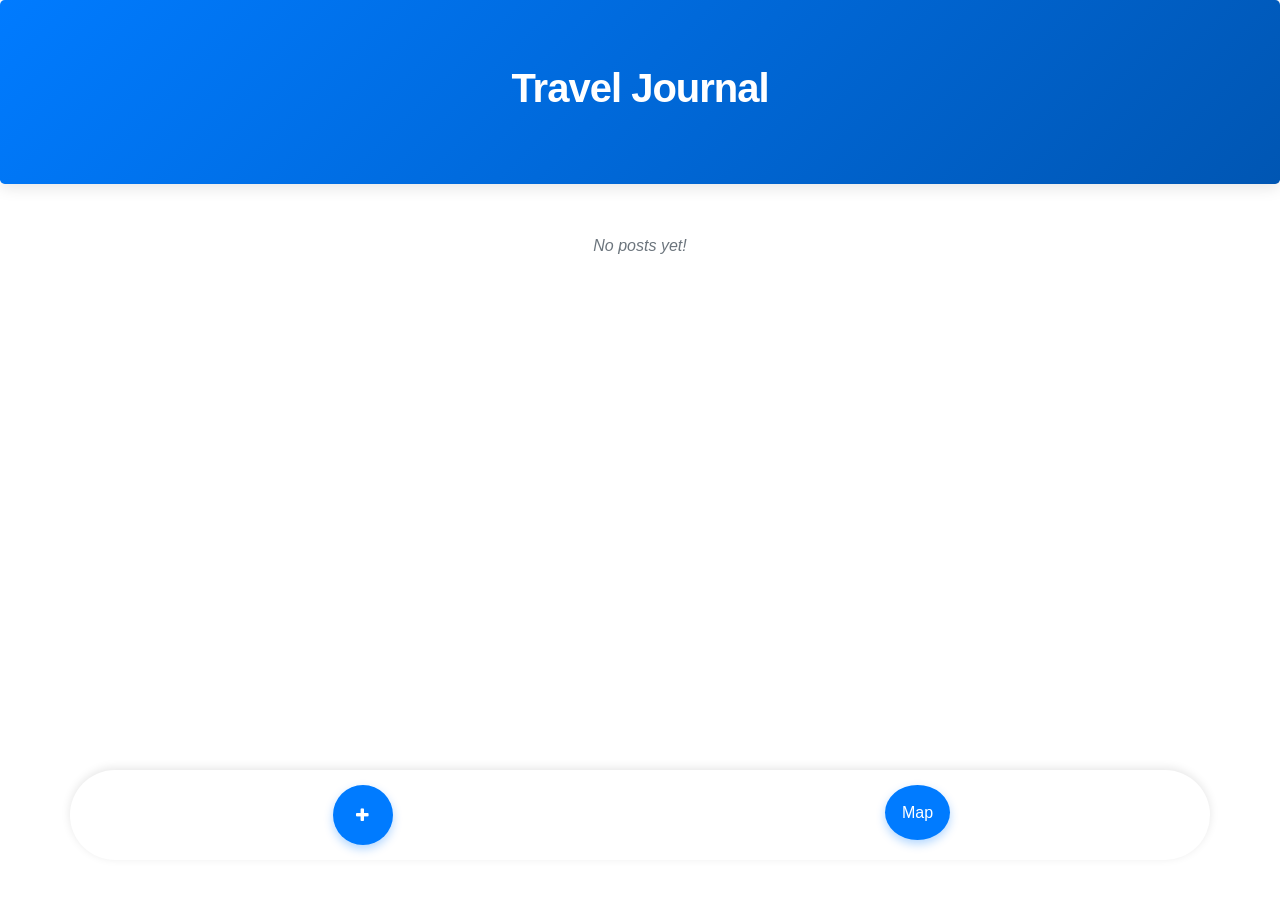
<file: index.html>
<!DOCTYPE html>
<html lang="en">
<head>
    <meta charset="UTF-8">
    <meta name="viewport" content="width=device-width, initial-scale=1.0">
    <link rel="stylesheet" href="./styles/style.css">
    <link rel="stylesheet" href="https://cdnjs.cloudflare.com/ajax/libs/font-awesome/4.7.0/css/font-awesome.min.css">
    <link rel="stylesheet" href="https://cdn.jsdelivr.net/npm/bootstrap@4.4.1/dist/css/bootstrap.min.css" integrity="sha384-Vkoo8x4CGsO3+Hhxv8T/Q5PaXtkKtu6ug5TOeNV6gBiFeWPGFN9MuhOf23Q9Ifjh" crossorigin="anonymous">
    <link rel="manifest" href="./manifest.json">
<meta name="theme-color" content="#007bff">
    <title>Travel Journal</title>
</head>
<body>

<div class="jumbotron text-center color-blue">
  <h1>Travel Journal</h1>
</div>
    
<div id = "posts-container" class ="container"> 
    <!-- Posts will be displayed here -->
</div>
<p class="no-posts">No posts yet!</p>

<div class="container text-center bottom-buttons">
    <div class="row">


        

        <!-- Camera Button -->
         <div class="col">
            <label class="btn btn-primary rounded-circle mb-0 d-inline-flex align-items-center justify-content-center" style="width:60px; height:60px; cursor:pointer;">
            <i class="fa fa-plus"></i>

            <!--Open the camera-->
            <input type="file" id="camera-input" accept="image/*" capture="environment" style="display: none;" onchange="console.log('Zdjęcie zrobione!')">
            </label>
        </div>


        <!-- Map Button -->
         <div class="col">
            <a href="map.html" class="btn btn-primary rounded-circle">Map</a>
        </div>


    </div>
</div>

<!--! Bootstrap JS !-->
<script src="https://code.jquery.com/jquery-3.4.1.slim.min.js" integrity="sha384-J6qa4849blE2+poT4WnyKhv5vZF5SrPo0iEjwBvKU7imGFAV0wwj1yYfoRSJoZ+n" crossorigin="anonymous"></script>
<script src="https://cdn.jsdelivr.net/npm/popper.js@1.16.0/dist/umd/popper.min.js" integrity="sha384-Q6E9RHvbIyZFJoft+2mJbHaEWldlvI9IOYy5n3zV9zzTtmI3UksdQRVvoxMfooAo" crossorigin="anonymous"></script>
<script src="https://cdn.jsdelivr.net/npm/bootstrap@4.4.1/dist/js/bootstrap.min.js" integrity="sha384-wfSDF2E50Y2D1uUdj0O3uMBJnjuUD4Ih7YwaYd1iqfktj0Uod8GCExl3Og8ifwB6" crossorigin="anonymous"></script>
<script src="./scripts/main-script.js"></script>
<script src="./scripts/share.js"></script>

<script>
  if ('serviceWorker' in navigator) {
    navigator.serviceWorker.register('./service-worker.js')
      .then(reg => console.log('✅ Service Worker registered'))
      .catch(err => console.log('❌ Service Worker registration failed:', err));
  }
</script>

</body>
</html>
</file>
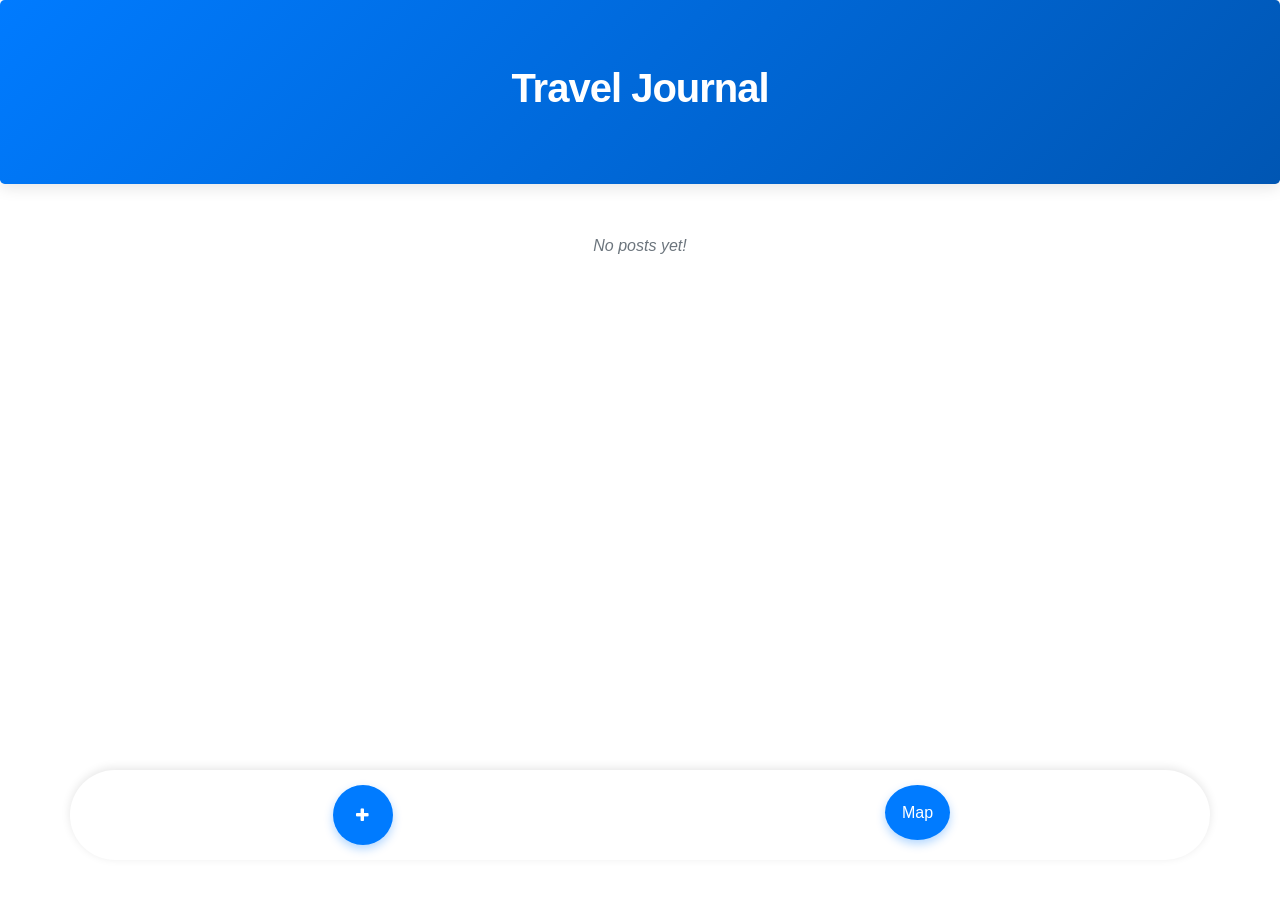
<file: main.html>
<!DOCTYPE html>
<html lang="en">
<head>
    <meta charset="UTF-8">
    <meta name="viewport" content="width=device-width, initial-scale=1.0">
    <link rel="stylesheet" href="styles\style.css">
    <link rel="stylesheet" href="https://cdnjs.cloudflare.com/ajax/libs/font-awesome/4.7.0/css/font-awesome.min.css">
    <link rel="stylesheet" href="https://cdn.jsdelivr.net/npm/bootstrap@4.4.1/dist/css/bootstrap.min.css" integrity="sha384-Vkoo8x4CGsO3+Hhxv8T/Q5PaXtkKtu6ug5TOeNV6gBiFeWPGFN9MuhOf23Q9Ifjh" crossorigin="anonymous">
    <link rel="manifest" href="/manifest.json">
<meta name="theme-color" content="#007bff">
    <title>Travel Journal</title>
</head>
<body>

<div class="jumbotron text-center color-blue">
  <h1>Travel Journal</h1>
</div>
    
<div id = "posts-container" class ="container"> 
    <!-- Posts will be displayed here -->
</div>
<p class="no-posts">No posts yet!</p>

<div class="container text-center bottom-buttons">
    <div class="row">


        

        <!-- Camera Button -->
         <div class="col">
            <label class="btn btn-primary rounded-circle mb-0 d-inline-flex align-items-center justify-content-center" style="width:60px; height:60px; cursor:pointer;">
            <i class="fa fa-plus"></i>

            <!--Open the camera-->
            <input type="file" id="camera-input" accept="image/*" capture="environment" style="display: none;" onchange="console.log('Zdjęcie zrobione!')">
            </label>
        </div>


        <!-- Map Button -->
         <div class="col">
            <a href="map.html" class="btn btn-primary rounded-circle">Map</a>
        </div>


    </div>
</div>

<!--! Bootstrap JS !-->
<script src="https://code.jquery.com/jquery-3.4.1.slim.min.js" integrity="sha384-J6qa4849blE2+poT4WnyKhv5vZF5SrPo0iEjwBvKU7imGFAV0wwj1yYfoRSJoZ+n" crossorigin="anonymous"></script>
<script src="https://cdn.jsdelivr.net/npm/popper.js@1.16.0/dist/umd/popper.min.js" integrity="sha384-Q6E9RHvbIyZFJoft+2mJbHaEWldlvI9IOYy5n3zV9zzTtmI3UksdQRVvoxMfooAo" crossorigin="anonymous"></script>
<script src="https://cdn.jsdelivr.net/npm/bootstrap@4.4.1/dist/js/bootstrap.min.js" integrity="sha384-wfSDF2E50Y2D1uUdj0O3uMBJnjuUD4Ih7YwaYd1iqfktj0Uod8GCExl3Og8ifwB6" crossorigin="anonymous"></script>
<script src="scripts\main-script.js"></script>
<script src="scripts/share.js"></script>

<script>
  if ('serviceWorker' in navigator) {
    navigator.serviceWorker.register('/service-worker.js')
      .then(reg => console.log('✅ Service Worker registered'))
      .catch(err => console.log('❌ Service Worker registration failed:', err));
  }
</script>

</body>
</html>
</file>
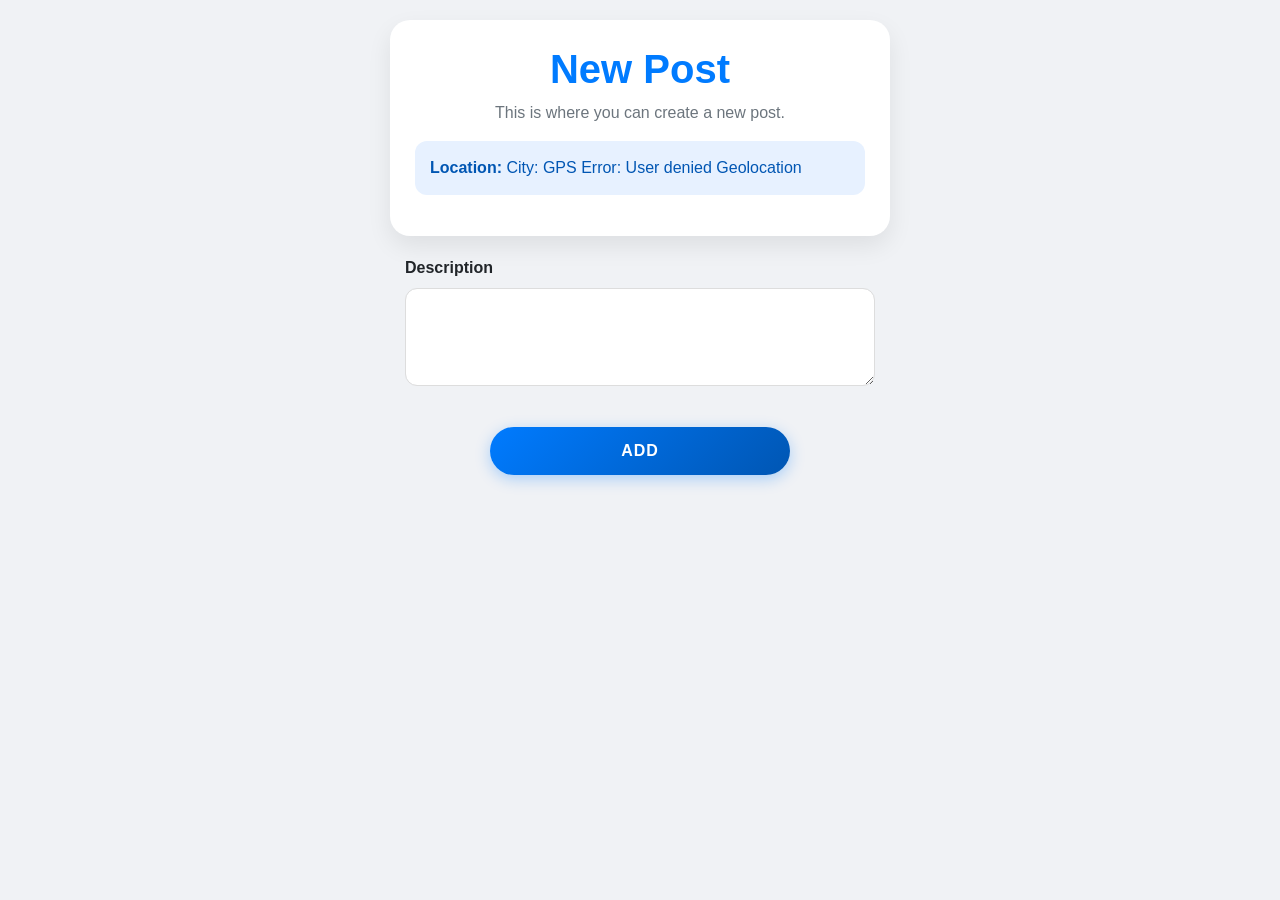
<file: newpost.html>
<!DOCTYPE html>
<html lang="en">
<head>
    <meta charset="UTF-8">
    <meta name="viewport" content="width=device-width, initial-scale=1.0">
    <link rel="stylesheet" href="https://cdn.jsdelivr.net/npm/bootstrap@4.4.1/dist/css/bootstrap.min.css" integrity="sha384-Vkoo8x4CGsO3+Hhxv8T/Q5PaXtkKtu6ug5TOeNV6gBiFeWPGFN9MuhOf23Q9Ifjh" crossorigin="anonymous">
    <link rel="stylesheet" href="styles\newpost.css">
    <link rel="manifest" href="/manifest.json">
<meta name="theme-color" content="#007bff">
    <title>New Post | Travel Journal</title>
</head>

<body>
    <div class="container">
        <h1>New Post</h1>
        <p>This is where you can create a new post.</p>
        
        <!-- Display captured image -->
        <img id="captured-image" alt="Captured photo">
        <div id="location-box" class="alert alert-info mt-3">
        <strong>Location:</strong> <span id="status">Fetching...</span>
            <div id="coordinates" style="display:none;">
                Lat: <span id="lat"></span>, 
                Lon: <span id="lon"></span>
            </div>
</div>
    </div>
    <div class="form-group">
    <label for="TextArea">Description</label>
    <textarea class="form-control" id="TextArea" rows="3"></textarea>
    </div>

    <button id="add-post-btn" class="btn btn-primary rounded-circle">Add</button>
    
<script src="scripts\newpost.js"></script>
</body>

</html>
</file>
<file: styles/style.css>
body {
    min-height: 100vh;
    position: relative;
    padding-bottom: 100px;
    background-color: #f8f9fa;
}
.jumbotron {
    background: linear-gradient(135deg, #007bff 0%, #0056b3 100%);
    color: #ffffff;
    border-radius: 0 0 2rem 2rem; 
    padding: 3rem 1rem;
    box-shadow: 0 4px 15px rgba(0, 0, 0, 0.1);
}

.jumbotron h1 {
    font-weight: 600;
    letter-spacing: -1px;
}

.bottom-buttons {

    left: 50%;
    
    max-width: 400px;

    position: fixed;
    bottom: 20px;
    left: 0;
    width: 90%;
    background: #fff;
    padding: 0.75rem 0;
    box-shadow: 0 -2px 10px rgba(0, 0, 0, 0.1);
    backdrop-filter: blur(10px);
    z-index: 1030;
    border-radius: 50px;
    align-items: center;
    justify-content: center;
    text-align: center;
    
}
    


.bottom-buttons .btn {
    width:60px;
    height: 60px;
    line-height: 45px; 
    padding: 0;       
    display: inline-flex;
    align-items: center;
    justify-content: center;
    text-align: center;
}
.bottom-buttons .row {
    width: 100%;
    margin: 0;
    display: flex;
    justify-content: space-around;
}
.bottom-buttons .col {
   padding: 0;
    display: flex;
    justify-content: center;
}
.bottom-buttons .btn-primary {
    background: #007bff;
    border: none;
    width: 55px;
    height: 55px;
    box-shadow: 0 4px 10px rgba(0, 123, 255, 0.3);
    transition: all 0.3s;
}

.bottom-buttons .btn-primary:hover {
    background: #0056b3;
    transform: translateY(-3px);
}

.no-posts {
    text-align: center;
    color: #6c757d;
    margin-top: 50px;
    font-style: italic;
}


@media (min-width: 768px) {
    .bottom-buttons {
        width: 300px; 
        bottom: 40px;  
        padding: 15px 0;
        background: white; 
        left: 50%;
        transform: translateX(-50%);
    }
    
    .bottom-buttons .btn-primary {
        width: 65px;  
    }
}
</file>
